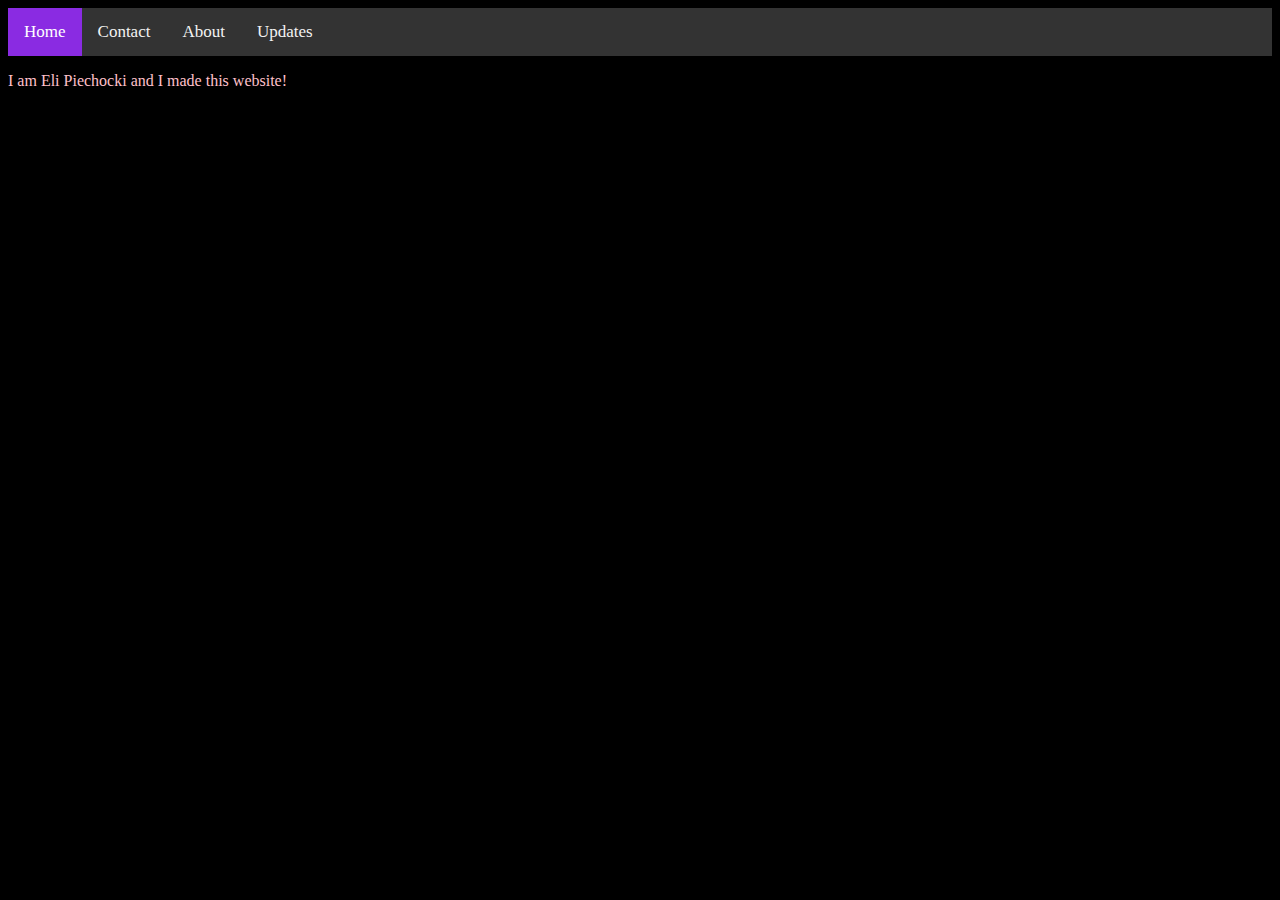
<file: about.html>
<body>
    <div class="topnav">
    <a class="active" href="index.html">Home</a>
    <a href="contact.html">Contact</a>
    <a href="about.html">About</a>
    <a href="updates.html">Updates</a>
    
    </div>
    <p> I am Eli Piechocki and I made this website! </p>
</body>
<head>     
  <link href="/style.css" rel="stylesheet" type="text/css"/> 
  <link rel="shortcut icon" href="logo.jpeg" type="image/x-icon" />
  <title> Piecademy | About </title>
</head>
</file>
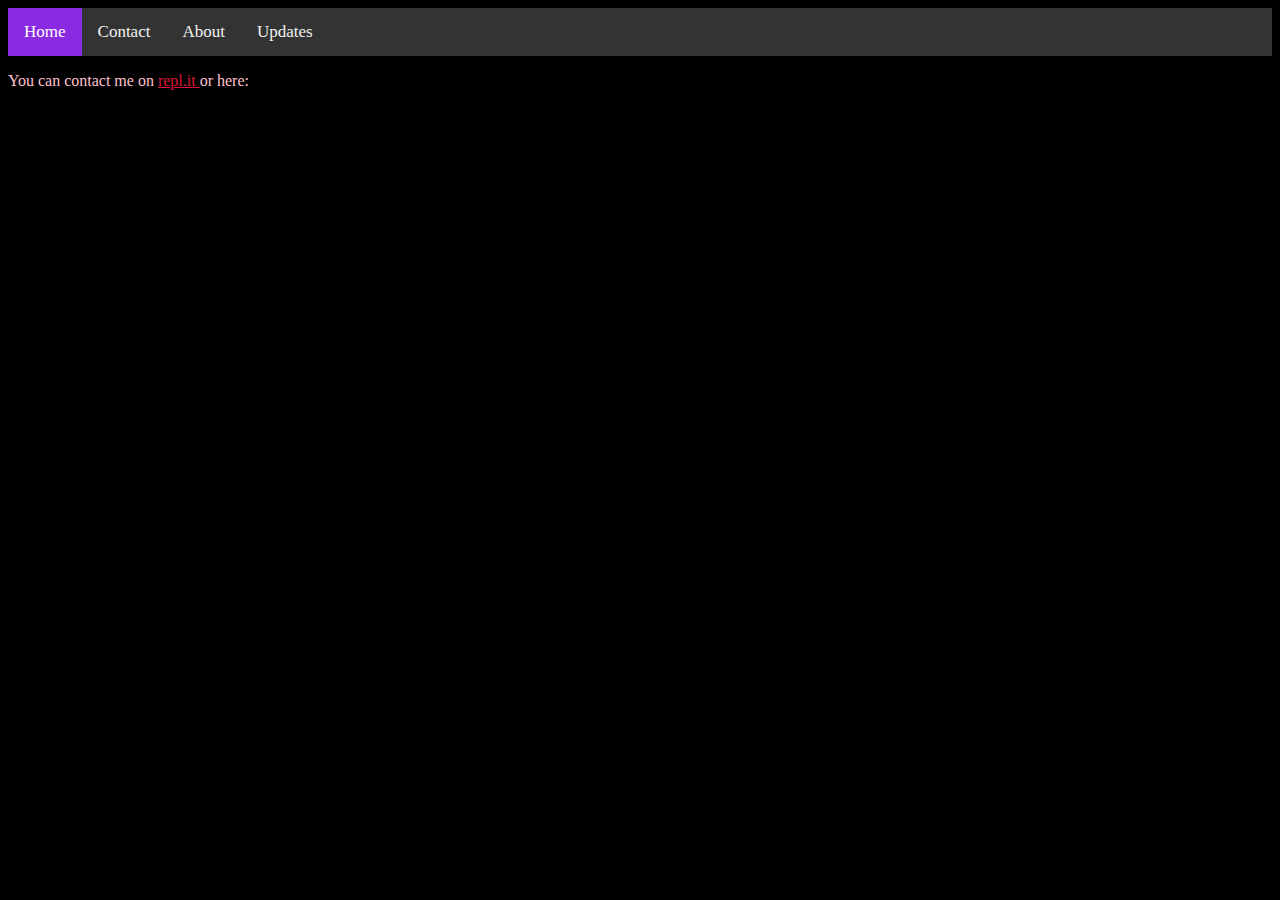
<file: contact.html>
<body>
    <div class="topnav">
    <a class="active" href="index.html">Home</a>
    <a href="contact.html">Contact</a>
    <a href="about.html">About</a>
    <a href="updates.html">Updates</a>
    </div>
</body>
<head>     
  <link href="/style.css" rel="stylesheet" type="text/css"/> 
  <link rel="shortcut icon" href="logo.jpeg" type="image/x-icon" />
  <title> Piecademy | Contact </title> 
  <p> You can contact me on <a href="https://repl.it"> repl.it </a> or here: </p>
</head>
</file>
<file: updates.html>
<body>
    <div class="topnav">
    <a class="active" href="index.html">Home</a>
    <a href="contact.html">Contact</a>
    <a href="about.html">About</a>
    <a href="updates.html">Updates</a>
    </div>
</body>
<head>     
  <link href="/style.css" rel="stylesheet" type="text/css"/> 
  <link rel="shortcut icon" href="logo.jpeg" type="image/x-icon" />
  <title> Piecademy | Updates </title>
</head>
</file>
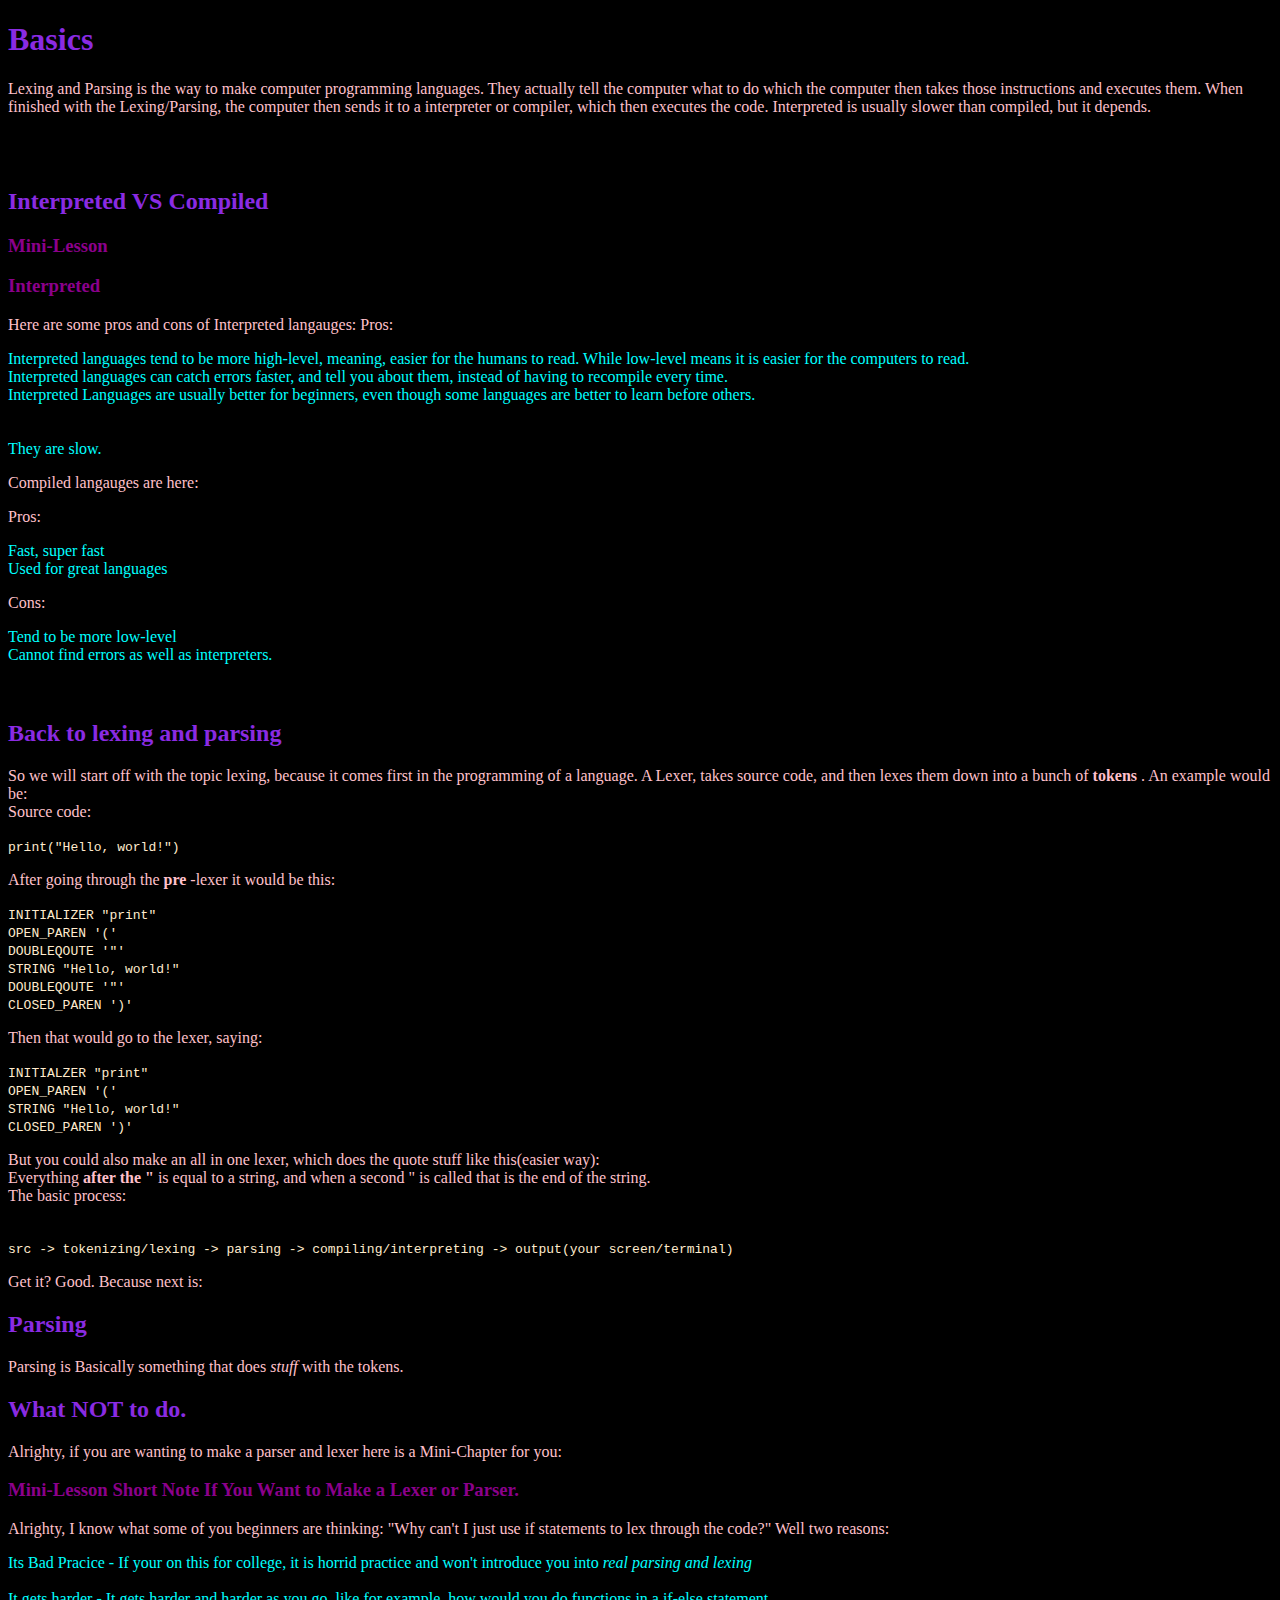
<file: LexingParsing/aboutlexparse.html>
<!DOCTYPE html>
<head>     
  <link href="/style.css" rel="stylesheet" type="text/css"/> 
  <link rel="shortcut icon" href="logo.jpeg" type="image/x-icon" />
  <title> Piecademy | Lexing & Parsing </title>
</head>
<body>


  <h1> Basics </h1>
  <p> Lexing and Parsing is the way to make computer programming languages. They actually tell the computer what to do which the computer then takes those instructions and executes them. When finished with the Lexing/Parsing, the computer then sends it to a interpreter or compiler, which then executes the code. Interpreted is usually slower than compiled, but it depends.</p>
  <br>
  <br>
  <h2> Interpreted VS Compiled </h2>
  <h3> Mini-Lesson </h3> 
  <h3> Interpreted </h3>
  <p>Here are some pros and cons of Interpreted langauges: 
  Pros: <br> </p>
  
  <li>   Interpreted languages tend to be more high-level, meaning, easier for the humans to read. While low-level means it is easier for the computers to read. </li>
  
  <li> Interpreted languages can catch errors faster, and tell you about them, instead of having to recompile every time. </li>
  </li>
  <li> Interpreted Languages are usually better for beginners, even though some languages are better to learn before others. </li> 
  <br>
  Cons: 
  <li> They are slow. </li> 
  

  <p> Compiled langauges are here: </p>
  <p>Pros:</p> 
  <li> Fast, super fast </li>
  <li> Used for great languages </li> 
  <p>Cons:</p> 
  <li> Tend to be more low-level </li> 
  <li> Cannot find errors as well as interpreters. </li> 
  <br> 
  <br> 
  <h2> Back to lexing and parsing </h2>

  <p> So we will start off with the topic lexing, because it comes first in the programming of a language. A Lexer, takes source code, and then lexes them down into a bunch of <b> tokens </b>. An example would be:<br>Source code:<br> </p>
  <code> print("Hello, world!") </code> 
  <p> After going through the <b> pre </b>-lexer it would be this: </p> 
  <code> INITIALIZER "print"<br>OPEN_PAREN '('<br>DOUBLEQOUTE '"'<br>STRING "Hello, world!"<br>DOUBLEQOUTE '"'<br>CLOSED_PAREN ')' </code> 

  <p> Then that would go to the lexer, saying: </p>
  <code> INITIALZER "print"<br>OPEN_PAREN  '('<br> STRING "Hello, world!"<br>CLOSED_PAREN ')'</code>
  <p> But you could also make an all in one lexer, which does the quote stuff like this(easier way): <br> Everything <b>after the "</b> is equal to a string,  and when a second " is called that is the end of the string.<br> The basic process: </p>
  <br>
  <code> src -> tokenizing/lexing -> parsing -> compiling/interpreting -> output(your screen/terminal) </code>
  <p> Get it? Good. Because next is: </p>
  
  <h2> Parsing </h2>
  <p> Parsing is Basically something that does <i>stuff</i> with the tokens. </p>

  <h2> What <b> NOT </b> to do. </h2>
  <p> Alrighty, if you are wanting to make a parser and lexer here is a Mini-Chapter for you: </p> 
  <h3> Mini-Lesson Short Note If You Want to Make a Lexer or Parser. </h3> 

  <p>Alrighty, I know what some of you beginners are thinking: "Why can't I just use if statements to lex through the code?" Well two reasons: </p>
  <li> Its Bad Pracice - If your on this for college, it is horrid practice and won't introduce you into <i> real parsing and lexing </i> </li>
  <br>
  <li> It gets harder - It gets harder and harder as you go, like for example, how would you do functions in a if-else statement.
</file>
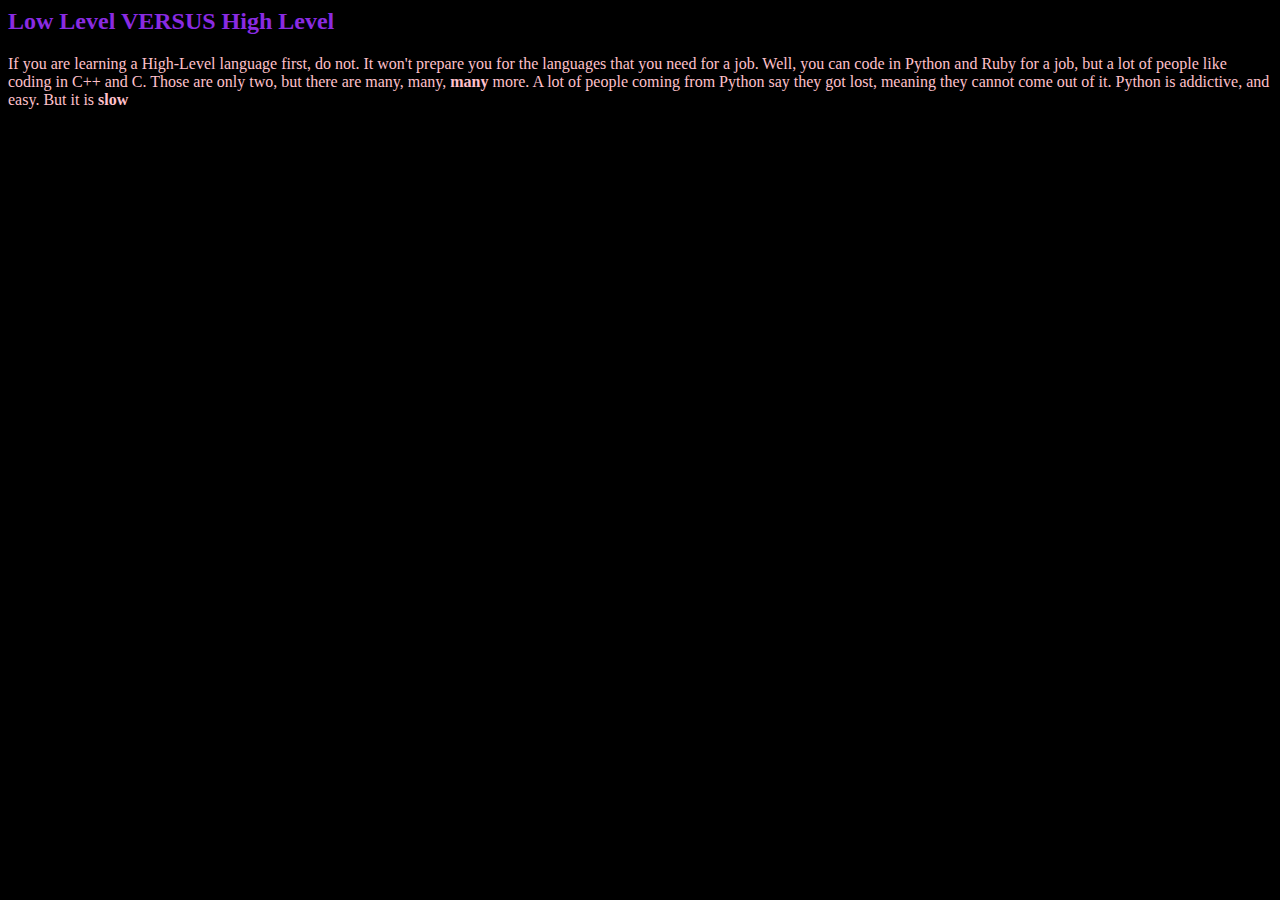
<file: LowLevelVHighLevel/lowhigh.html>
<body>
  <link href="/style.css" rel="stylesheet" type="text/css"/> 
  <link rel="shortcut icon" href="/logo.jpeg" type="image/x-icon" />
  <title> Piecademy | Low Level & High Level </title> 
  <h2> Low Level VERSUS High Level </h2> 

  <p> If you are learning a High-Level language first, do not. It won't prepare you for the languages that you need for a job. Well, you can code in Python and Ruby for a job, but a lot of people like coding in C++ and C. Those are only two, but there are many, many, <b> many </b> more. A lot of people coming from Python say they got lost, meaning they cannot come out of it. Python is addictive, and easy. But it is <b> slow </b>
  <body>
</file>
<file: style.css>
body {
  background-color: black;
}

p {
 color:  pink
}
h2 {
  color: blueviolet
}
h3 {
  color:  darkmagenta
}
li{
  color: aqua
}
a{
  color:crimson
  

}
h1 {
  color: blueviolet
}
code {
  color :blanchedalmond
}
/* Add a black background color to the top navigation */
.topnav {
  background-color: #333;
  overflow: hidden;
}

/* Style the links inside the navigation bar */
.topnav a {
  float: left;
  color: #f2f2f2;
  text-align: center;
  padding: 14px 16px;
  text-decoration: none;
  font-size: 17px;
}

.topnav a:hover {
  background-color: purple;
  color: black;
}

/* Add a color to the active/current link */
.topnav a.active {
  background-color: blueviolet;
  color: white;
}
</file>
